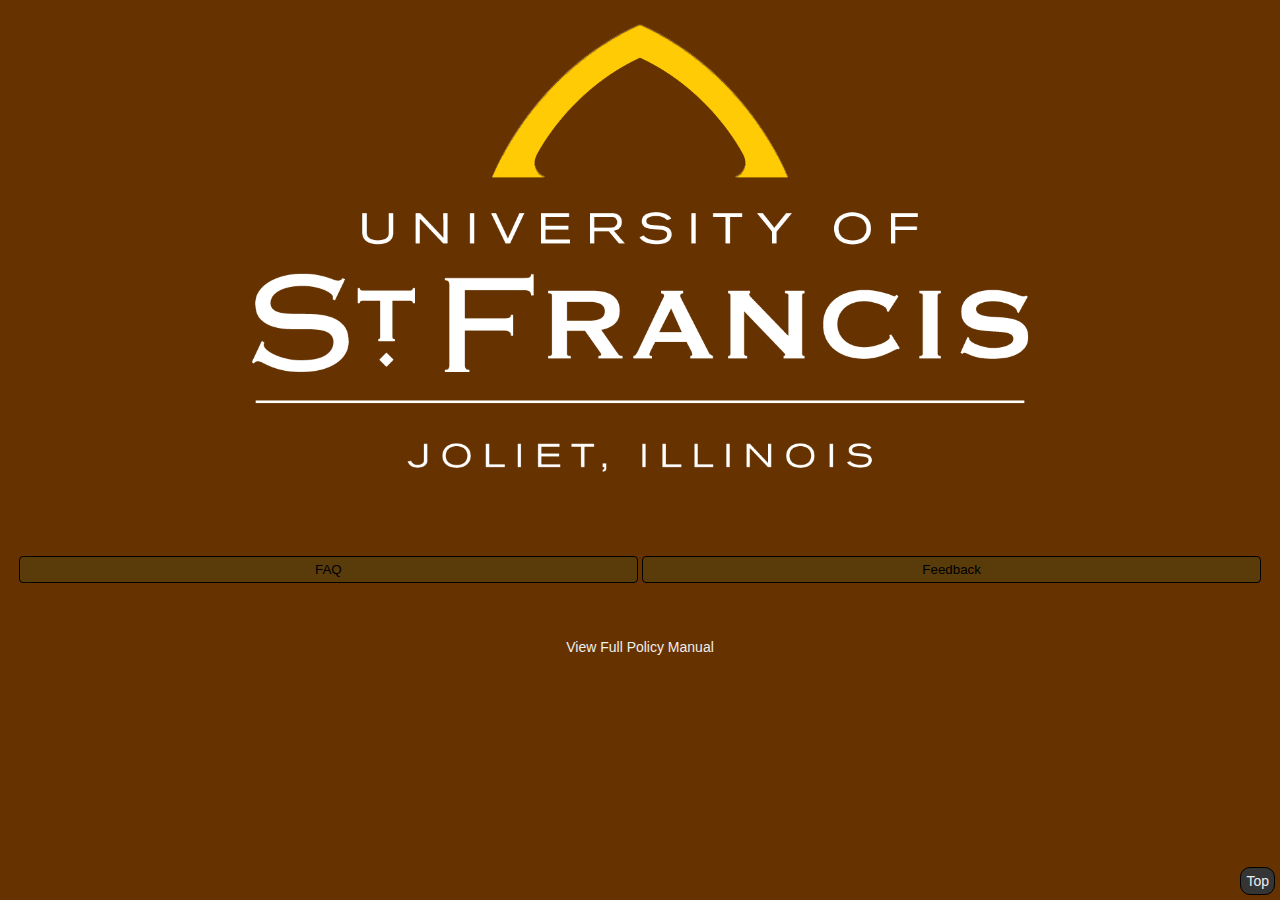
<file: index.html>
<!doctype html>
<html lang="en">
  <head>
    <!-- Required meta tags -->
    <meta charset="utf-8">
    <meta name="viewport" content="width=device-width, initial-scale=1, shrink-to-fit=no">

    <!-- Bootstrap CSS and own CSS  -->
    <link rel="stylesheet" href="https://stackpath.bootstrapcdn.com/bootstrap/4.3.0/css/bootstrap.min.css" integrity="sha384-PDle/QlgIONtM1aqA2Qemk5gPOE7wFq8+Em+G/hmo5Iq0CCmYZLv3fVRDJ4MMwEA" crossorigin="anonymous">
    <link rel="stylesheet" href="main.css">
    
       
    <title>Senior Project</title>

</head>

<body class="colorBackgroundDark_Gray">

<div class="center"><br/>
<img id="top" src="Newlogo.jpg" alt="USF Logo"/>
</div>

<br>

    <div class="nav">
    <button class="navbox colorBackgroundDark_GrayDarker" onclick="location.href='index.html'" type="button"> FAQ</button>
    <button class="navbox colorBackgroundDark_GrayDarker" onclick="location.href='feedback.html'" type="button"> Feedback</button>
    </div>



<div class="latestinfo panel-group" id="accordion" role="tablist" aria-multiselectable="true">
</div>


<br/>
<footer>

<div class="toTop">
<a href="#top">Top</a>
</div>

<div class="colorBackgroundDark_GrayDarker" style="height:15%; width:100%; margin-bottom:0;">
<p class="center">
<!--<a href=#top">Back to Top</a><span style="padding:2%">&nbsp;</span>-->
<br/>
<a href="https://myusf.stfrancis.edu/portal/secure/content/15841" style="margin-top: 8px;">View Full Policy Manual</a>

</p>

&nbsp;<br/>&nbsp;<br/>
</div>

</footer>
</body>
    <!-- jQuery first, then Popper.js, then Bootstrap JS -->
    <!-- <script src="https://code.jquery.com/jquery-3.3.1.slim.min.js" integrity="sha384-q8i/X+965DzO0rT7abK41JStQIAqVgRVzpbzo5smXKp4YfRvH+8abtTE1Pi6jizo" crossorigin="anonymous"></script> -->
   
    <script src="https://ajax.googleapis.com/ajax/libs/jquery/3.3.1/jquery.min.js"></script>
    <script src="https://cdnjs.cloudflare.com/ajax/libs/popper.js/1.14.7/umd/popper.min.js" integrity="sha384-UO2eT0CpHqdSJQ6hJty5KVphtPhzWj9WO1clHTMGa3JDZwrnQq4sF86dIHNDz0W1" crossorigin="anonymous"></script>
    <script src="https://stackpath.bootstrapcdn.com/bootstrap/4.3.0/js/bootstrap.min.js" integrity="sha384-7aThvCh9TypR7fIc2HV4O/nFMVCBwyIUKL8XCtKE+8xgCgl/PQGuFsvShjr74PBp" crossorigin="anonymous"></script>
   
    <!--JavaScript -->
     <script>

  var data = 'https://s3.amazonaws.com/usffaq/IanVersion/doc.json ';

$.getJSON(data, function(data) {
  data.items.forEach(function(item, index) {

    $('.latestinfo').append(
      '<div class="panel panel-default">' +
      '<div role="button" class="card-header "  id="heading_' + index + '">' +
      '<h4 class="mb-0">' +
      '<div class= "btn btn-link whole" data-toggle="collapse" data-parent="#accordion" href="#collapse_' + index + '" aria-expanded="true" aria-controls="collapse_' + index + '">' +
      item.title +
      '</div>' +
      '</h4>' +
      '</div>' +
      '<div id="collapse_' + index + '" class="collapse a-frame " role="tabpanel" data-parent="#accordion" aria-labelledby="heading_' + index + '">' +
      '<div class="panel-body">' + // improves readability with the +, concatenates strings
      item.content +
      '</div>' +
      '</div>' +
      '</div>'
    );
  });
})

     </script> 
</html>


      
<!--Making the two data-parent="#accordion" in both is for closing after you open the other one -->
</file>
<file: main.css>
.center {
    text-align: center;
    margin-left:auto;
    margin-right:auto;
  }
  .hover:hover{
  background-color:whitesmoke;
  }
  .botton{
    background-color: #cb8034;
  }
  .space{
    margin-block-start: 20px;
    margin-block-end: 20px;
  }
  @media (max-width: 600px) {
    img {
      width: 200%; 
    }
  }
  img {
    display: inline-block;
    width: 25%; 
    height: center;
    margin-left: auto;
    margin-right: auto;
    display: block;
}
.whole{
	background-color: #5a3b0a;
  width: 100%;
  height: auto;
  text-align: left;
  cursor:pointer;
  display: block;
  padding: 15px 20px;
  margin: -10px -15px;
}
.colorTextBright{
	color: #ffcb05;
}

.colorBackgroundBright{
	background-color: #663300;
}

.colorTextDark{
	color: #533200;
}

.colorBackgroundDark{
	background-color: #533200;
}

.colorBackgroundDark_Gray{
	background-color: #663300;
}

.colorBackgroundDark_GrayDarker{
	background-color: #663300;
}

img{
	width:75%;
	height:auto;
}

.center{
	margin-left:auto; 
	margin-right:auto; 
	text-align:center;
}

input{
	border-radius:20px;
	height:1em;
	border-color:#533200;
	border-width: bold;
	padding: 10px;
	color: black;
	font-weight:bold;
}

a{
	color:#eee;
	margin-bottom:1em;
	text-decoration:none;
}
a:hover{
	color:white;
	text-decoration:underline;
	font-weight:bold;
}

footer{
	position: relative; 
    bottom: 0;
    left: 0;
    right: 0;
}

p,a,h1,h2,h3,h4,div{
	font-family:'Helvetica';
	font-size:14px;
}

.response{
	border-bottom: 5px solid #533200;
}

.toTop{
	position: fixed; 
    bottom: 0;
    right: 0;
	padding:5px;
	margin-bottom:5px;
	margin-right:5px;
	background-color:#353535;
	border-radius: 10px;
	border-style: solid;
	border-color: black;
	border-width: 1pt;
	color:white;
}

.q-frame{
	width:100%;
	padding: 12px;
	cursor:pointer;
	background-color: #353535;
	margin-bottom: 2px;
	border-radius:8px;
	border-color: black;
	border-width:1px;
	border-style:solid;
	font-weight:bold;
	color:white;
	text-decoration:none;	
}

.q-frame:hover{
	text-decoration:underline;
	font-weight:bolder;
	font-size:15px;
}
/* Frame inside the box when it displays*/
.a-frame{

	background-color: #533200;
	border-color: black;
	border-width:1px;
	border-style:solid;
	color:white;
}

.nav{
	/*border-radius:4px;
	border-color: black;
	border-width:2px;
	border-style:solid;*/
	color:white;
	font-weight:bold;
	text-align:center;
	margin-bottom:5pt;
	padding-top:2px;
	padding-bottom:2px;
}
.navbox{
	width:49%;
	background-color: #5a3b0a;
	border:none;
	padding-top:5px;
	padding-bottom:5px;
	border-radius:4px;
	border-color: black;
	border-width:1px;
	border-style:solid;
}

.navbox:hover{
	text-decoration:underline;
	font-weight:bolder;
}
</file>
